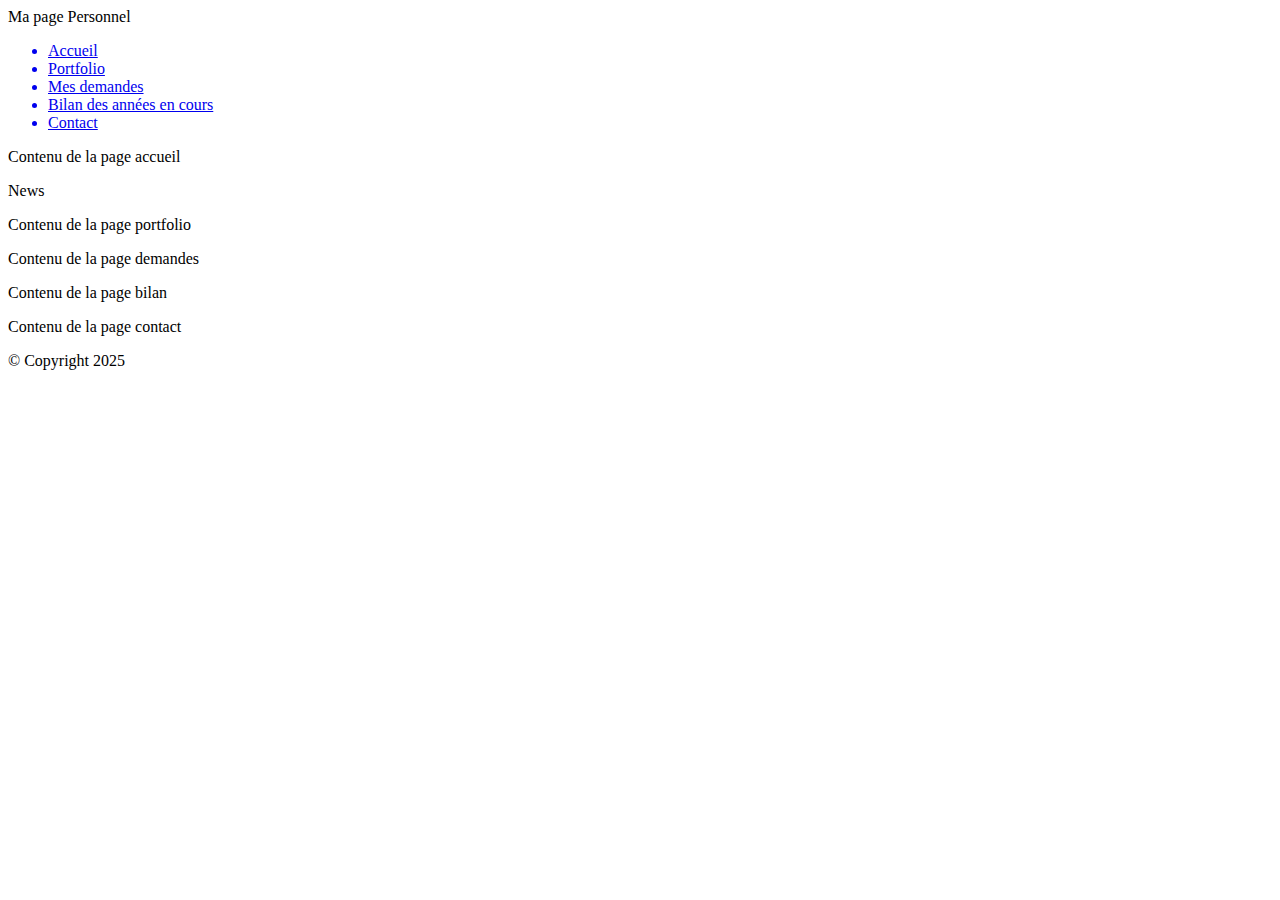
<file: 01 - HTML/page-perso/index.html>
<!DOCTYPE html>
<html lang="en">
<head>
    <meta charset="UTF-8">
    <meta name="viewport" content="width=device-width, initial-scale=1.0">
    <title>Personnel Page</title>
</head>
<body>
    
        <header>Ma page Personnel</header>
        <nav>
            <ul>
                <a href="#accueil"><li>Accueil</li></a>
                <a href="#portfolio"><li>Portfolio</li></a>
                <a href="#demandes"><li>Mes demandes</li></a>
                <a href="#bilan"><li>Bilan des ann&eacute;es en cours</li></a>
                <a href="#contact"><li>Contact</li></a>
            </ul>
        </nav>
        <div class="spa">
            <main>
                <section class="section-accueil" id="accueil">
                    <article>
                        <p>
                            Contenu de la page accueil
                        </p>
                    </article>
                    <aside>
                        <p>News</p>
                    </aside>
                </section>
            <section class="section-portfolio" id="portfolio">
                    <article>
                        <p>
                            Contenu de la page portfolio
                        </p>
                    </article>
                </section>
                <section class="section-demandes" id="demandes">
                    <article>
                        <p>
                            Contenu de la page demandes
                        </p>
                    </article>
                </section>
                <section class="section-bilan" id="bilan">
                    <article>
                        <p>
                            Contenu de la page bilan
                        </p>
                    </article>
                </section>
                <section class="section-contact" id="contact">
                    <article>
                        <p>
                            Contenu de la page contact
                        </p>
                    </article>
                </section>
                <footer>
                    <p>&copy; Copyright 2025</p>
                </footer>
            </main>
        </div>
</body>
</html>
</file>
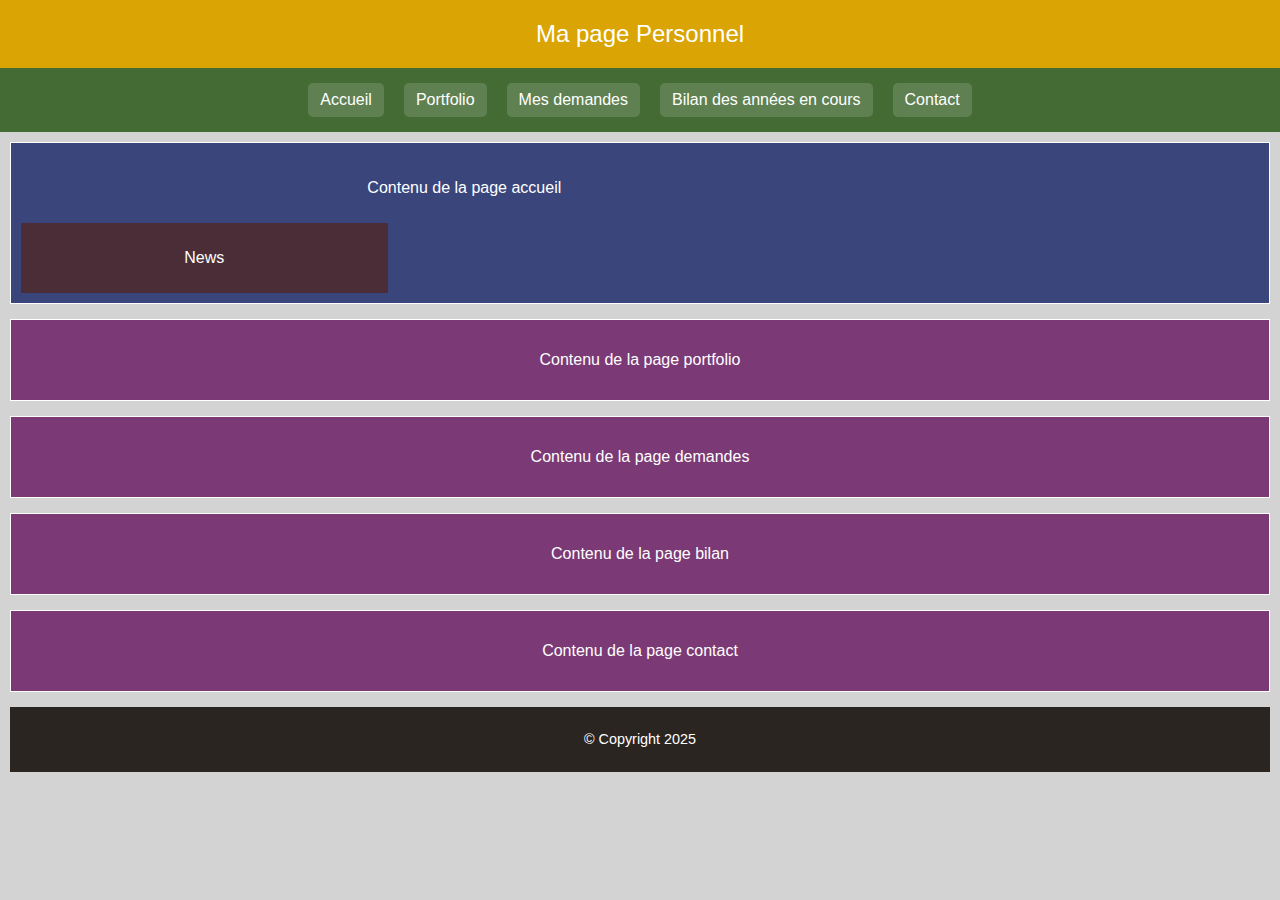
<file: 02 - HTML.CSS/page-perso/index.html>
<!DOCTYPE html>
<html lang="en">
<head>
    <meta charset="UTF-8">
    <meta name="viewport" content="width=device-width, initial-scale=1.0">
    <title>Personnel Page</title>
    <link rel="stylesheet" href="./style/style.css">
</head>
<body>
    
        <header>Ma page Personnel</header>
        <nav>
            <ul>
                <a href="#accueil"><li>Accueil</li></a>
                <a href="#portfolio"><li>Portfolio</li></a>
                <a href="#demandes"><li>Mes demandes</li></a>
                <a href="#bilan"><li>Bilan des ann&eacute;es en cours</li></a>
                <a href="#contact"><li>Contact</li></a>
            </ul>
        </nav>
        <div class="spa">
            <main>
                <section class="section-accueil" id="accueil">
                    <article>
                        <p>
                            Contenu de la page accueil
                        </p>
                    </article>
                    <aside>
                        <p>News</p>
                    </aside>
                </section>
            <section class="section-portfolio" id="portfolio">
                    <article>
                        <p>
                            Contenu de la page portfolio
                        </p>
                    </article>
                </section>
                <section class="section-demandes" id="demandes">
                    <article>
                        <p>
                            Contenu de la page demandes
                        </p>
                    </article>
                </section>
                <section class="section-bilan" id="bilan">
                    <article>
                        <p>
                            Contenu de la page bilan
                        </p>
                    </article>
                </section>
                <section class="section-contact" id="contact">
                    <article>
                        <p>
                            Contenu de la page contact
                        </p>
                    </article>
                </section>
                <footer>
                    <p>&copy; Copyright 2025</p>
                </footer>
            </main>
        </div>
</body>
</html>
</file>
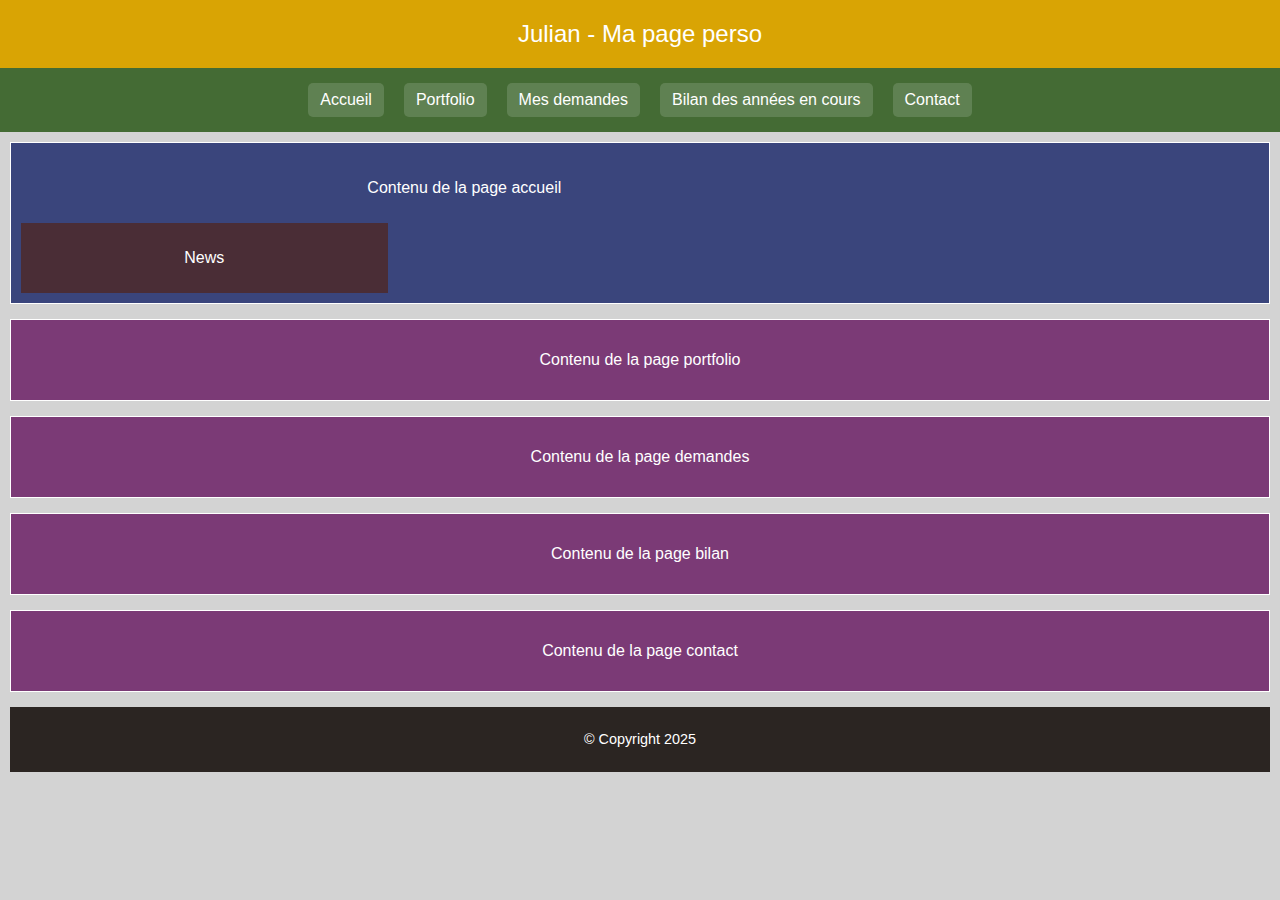
<file: 03 - HTML.CSS.JS/page-perso/index.html>
<!DOCTYPE html>
<html lang="en">
<head>
    <meta charset="UTF-8">
    <meta name="viewport" content="width=device-width, initial-scale=1.0">
    <title>Personnel Page</title>
    <link rel="stylesheet" href="./style/style.css">
</head>
<body>
    
        <header id="title-perso">Ma page Personnel</header>
        <nav>
            <ul>
                <a href="#accueil"><li>Accueil</li></a>
                <a href="#portfolio"><li>Portfolio</li></a>
                <a href="#demandes"><li>Mes demandes</li></a>
                <a href="#bilan"><li>Bilan des ann&eacute;es en cours</li></a>
                <a href="#contact"><li>Contact</li></a>
            </ul>
        </nav>
        <div class="spa">
            <main>
                <section class="section-accueil" id="accueil">
                    <article>
                        <p>
                            Contenu de la page accueil
                        </p>
                    </article>
                    <aside>
                        <p>News</p>
                    </aside>
                </section>
            <section class="section-portfolio" id="portfolio">
                    <article>
                        <p>
                            Contenu de la page portfolio
                        </p>
                    </article>
                </section>
                <section class="section-demandes" id="demandes">
                    <article>
                        <p>
                            Contenu de la page demandes
                        </p>
                    </article>
                </section>
                <section class="section-bilan" id="bilan">
                    <article>
                        <p>
                            Contenu de la page bilan
                        </p>
                    </article>
                </section>
                <section class="section-contact" id="contact">
                    <article>
                        <p>
                            Contenu de la page contact
                        </p>
                    </article>
                </section>
                <footer>
                    <p>&copy; Copyright 2025</p>
                </footer>
            </main>
        </div>
        <script src="./js/script.js"></script>
</body>
</html>
</file>
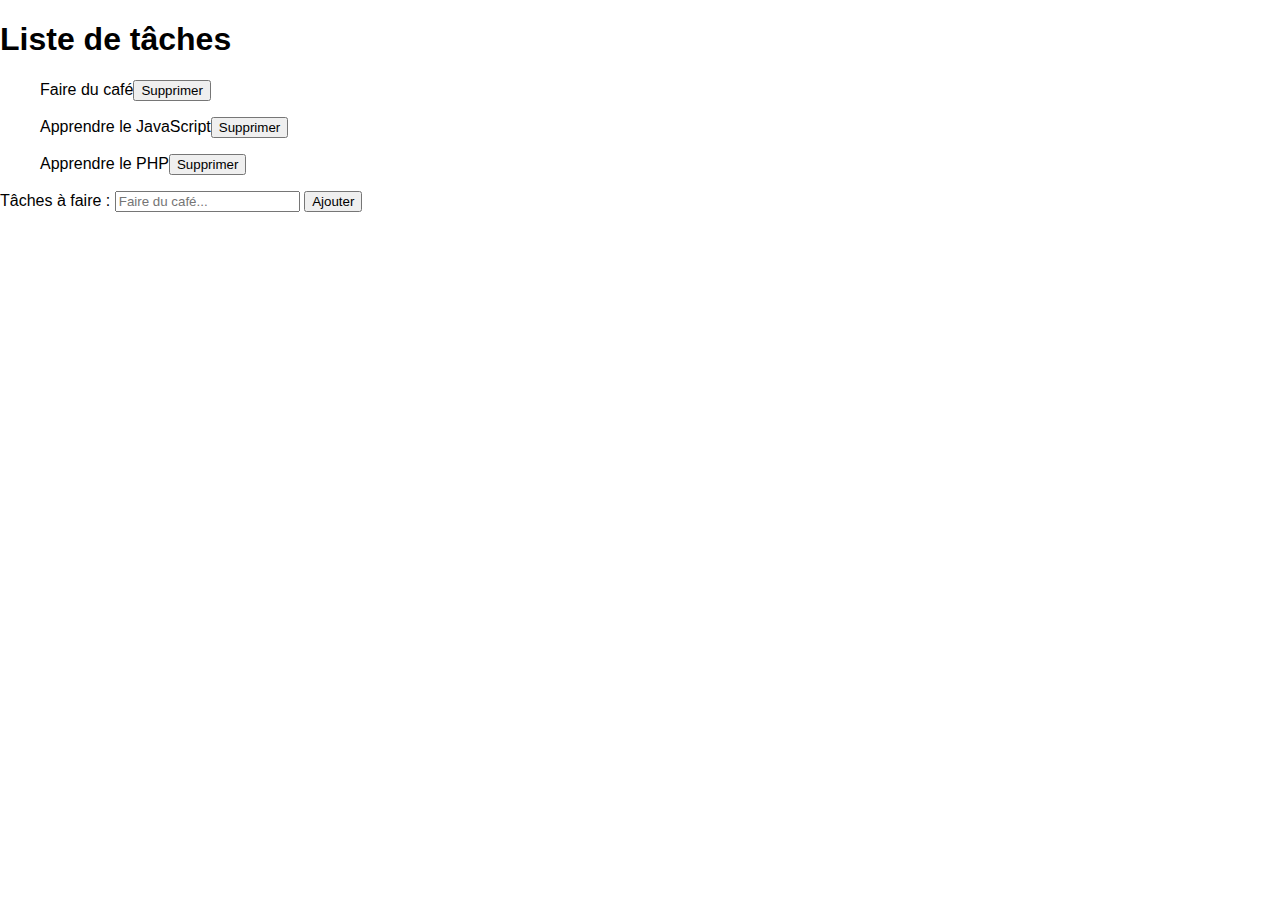
<file: 04 - HTML.CSS.JS/page perso/index.html>
<!DOCTYPE html>
<html lang="en">
<head>
    <meta charset="UTF-8">
    <meta name="viewport" content="width=device-width, initial-scale=1.0">
    <title>TodoList</title>
    <link rel="stylesheet" href="./assets/css/style.css">
</head>
<body>
    <div>
        <h1>Liste de tâches</h1>
    </div>
    <div id="liste-de-taches"></div>
    <form>
        <label for="tache">Tâches à faire :</label>
        <input type="text" id="tache" placeholder="Faire du café...">
        <button id="addTaskButton">Ajouter</button>
    </form>
    <script src="./assets/script/main.js"></script>
</body>
</html>
</file>
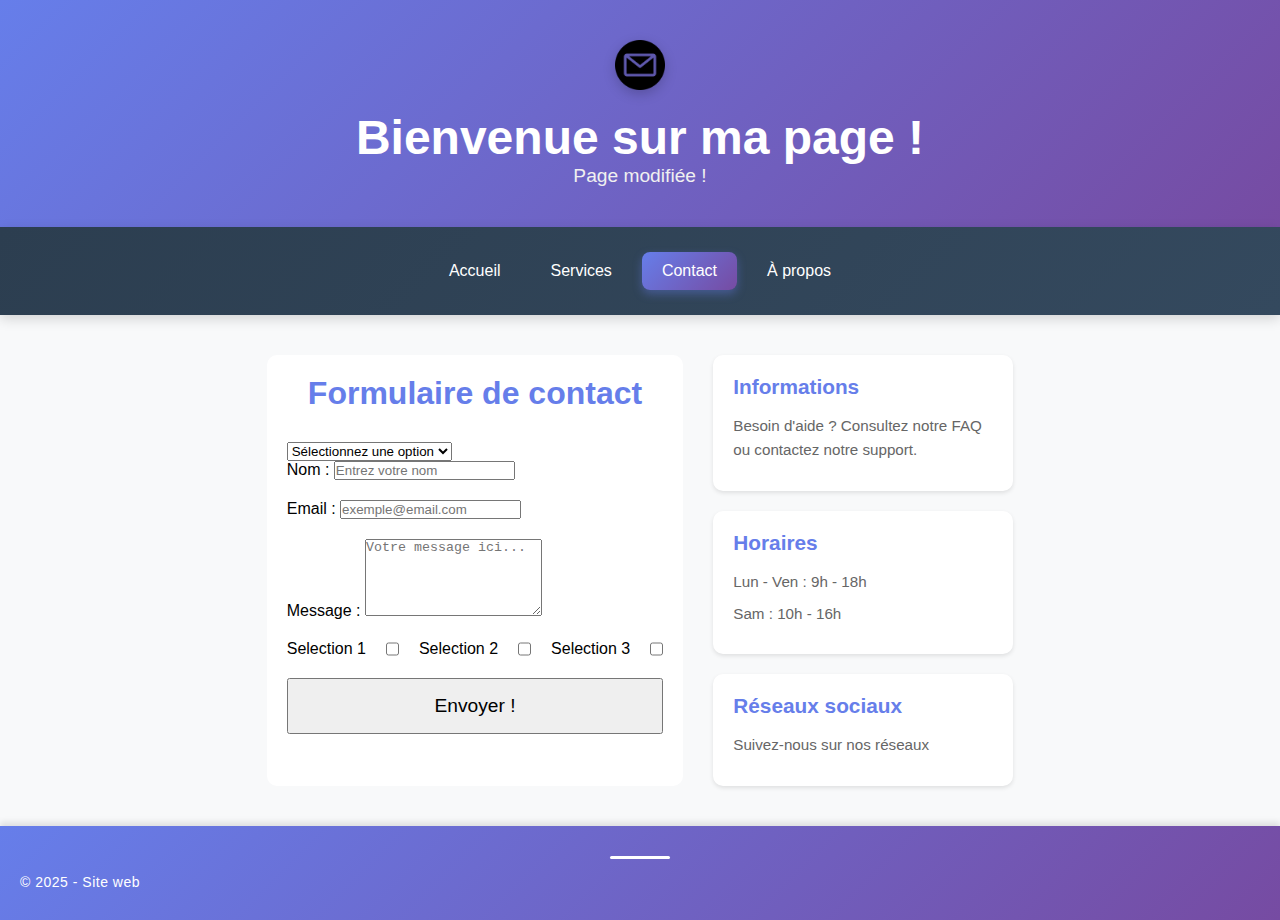
<file: 12 - Devoir N°1/app-form/index.html>
<!DOCTYPE html>
<html lang="fr">
<head>
    <meta charset="UTF-8">
    <meta name="viewport" content="width=device-width, initial-scale=1.0">
    <title>Ma page de contact</title>
    <link href="https://cdn.jsdelivr.net/npm/bootstrap@5.3.8/dist/css/bootstrap.min.css" rel="stylesheet" integrity="sha384-sRIl4kxILFvY47J16cr9ZwB07vP4J8+LH7qKQnuqkuIAvNWLzeN8tE5YBujZqJLB" crossorigin="anonymous">
    <link rel="stylesheet" href="assets/css/styles.css">
</head>
<body class="bg-light">
    <header class="site-header">
        <div class="header-content">
            <img src="images/email.png" alt="Email Icon" width="50px" height="50px" class="icon email-icon rounded" id="header-icon">
            <h1 class="text-center text-primary mb-4" id="main-title">Contactez-moi!</h1>
            <p class="lead text-muted text-center" id="subtitle">C'est une page qui permet de me contacter</p>
        </div>
    </header>

    <nav class="main-nav">
        <ul class="nav-list" id="nav-menu">
            <li><a href="#accueil" class="nav-link">
                <span class="nav-text">Accueil</span>
            </a></li>
            <li><a href="#services" class="nav-link">
                <span class="nav-text">Services</span>
            </a></li>
            <li><a href="#contact" class="nav-link active">
                <span class="nav-text">Contact</span>
            </a></li>
            <li><a href="#apropos" class="nav-link">
                <span class="nav-text">À propos</span>
            </a></li>
        </ul>
    </nav>

    <div class="page-container">
        <main class="main-content">
            <form action="" method="post" class="contact-form shadow p-4" id="contact-form">
                <h2 class="form-title">Formulaire de contact</h2>

                <select name="selected-form-contact" id="form-contact" class="form-select form-control mb-3">
                    <option value="">Sélectionnez une option</option>
                    <option value="choice-01">Choix 1</option>
                    <option value="choice-02">Choix 2</option>
                    <option value="choice-03">Choix 3</option>
                    <option value="choice-04">Choix 4</option>
                </select>

                <div class="form-group">
                    <label for="name" class="form-label fw-bold">Nom :</label>
                    <input type="text" id="name" name="name" class="form-control form-input required-field" placeholder="Entrez votre nom" required>
                </div>

                <div class="form-group">
                    <label for="email" class="form-label fw-bold">Email :</label>
                    <input type="email" id="email" name="email" class="form-control form-input required-field" placeholder="exemple@email.com" required>
                </div>

                <div class="form-group">
                    <label for="message" class="form-label fw-bold">Message :</label>
                    <textarea id="message" name="message" class="form-control form-textarea" rows="5" placeholder="Votre message ici..."></textarea>
                </div>

                <div class="checkbox-group">
                    <label for="check-01" class="form-check-label me-2">Selection 1</label><input type="checkbox" name="check" id="check-01" value="01" class="form-check-input checkbox-option">
                    <label for="check-02" class="form-check-label me-2">Selection 2</label><input type="checkbox" name="check" id="check-02" value="02" class="form-check-input checkbox-option">
                    <label for="check-03" class="form-check-label me-2">Selection 3</label><input type="checkbox" name="check" id="check-03" value="03" class="form-check-input checkbox-option">
                </div>

                <input type="submit" value="Envoyer !" class="btn btn-primary btn-lg mt-3" id="submit-btn">
            </form>
        </main>
        <aside class="sidebar">
            <div class="sidebar-card">
                <h3>Informations</h3>
                <p>Besoin d'aide ? Consultez notre FAQ ou contactez notre support.</p>
            </div>
            <div class="sidebar-card">
                <h3>Horaires</h3>
                <p>Lun - Ven : 9h - 18h</p>
                <p>Sam : 10h - 16h</p>
            </div>
            <div class="sidebar-card">
                <h3>Réseaux sociaux</h3>
                <p>Suivez-nous sur nos réseaux</p>
            </div>
        </aside>
    </div>
    <footer class="footer-section">
        <p class="text-center" id="copyright">&copy; Copyright 2025 - Tous droits réservés</p>
    </footer>
    <script src="assets/js/main.js"></script>
</body>
</html>
</file>
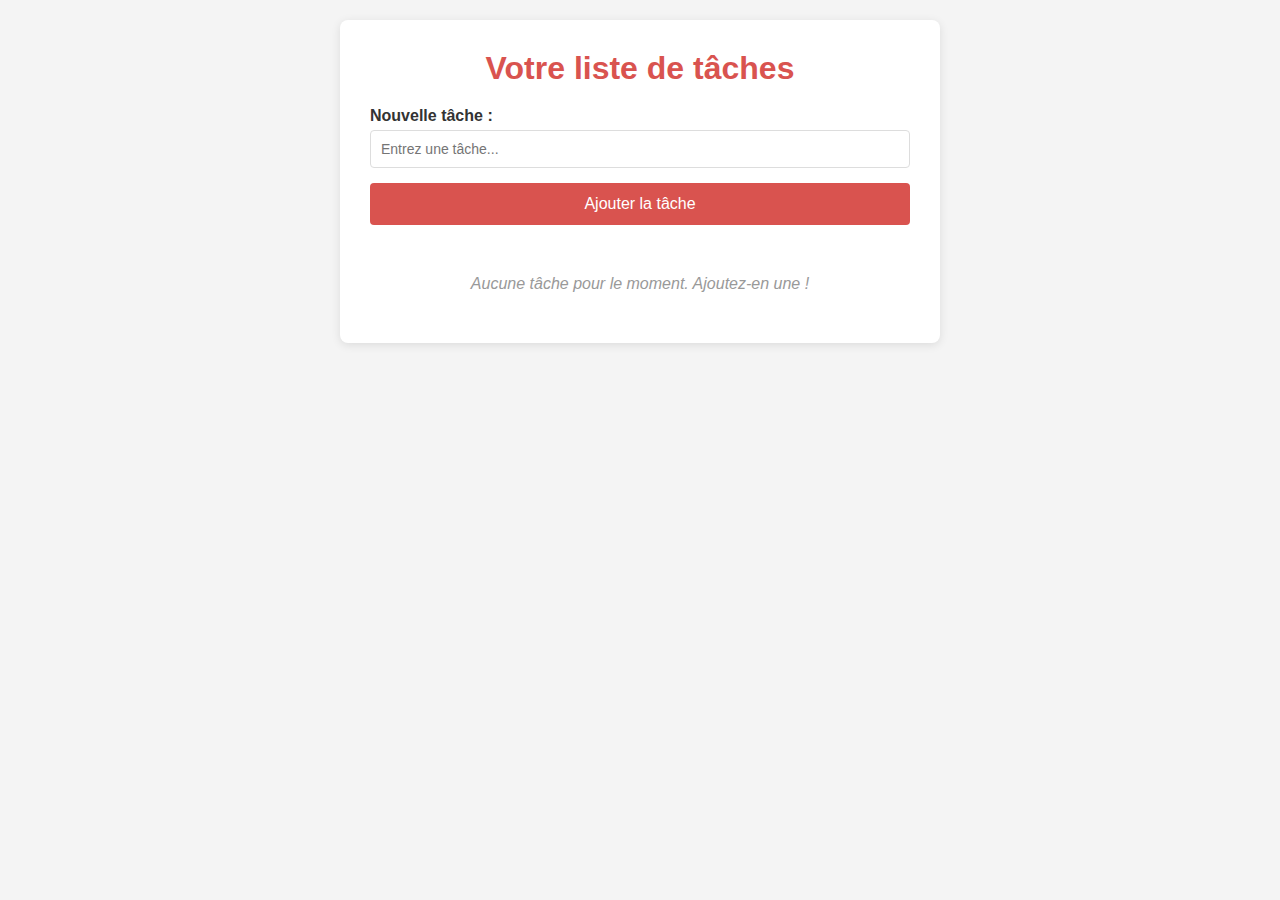
<file: 12 - Devoir N°1/app-task/index.html>
<!DOCTYPE html>
<html lang="fr">
<head>
    <meta charset="UTF-8">
    <meta name="viewport" content="width=device-width, initial-scale=1.0">
    <title>Liste de Tâches</title>
    <link rel="stylesheet" href="assets/css/styles.css">
</head>
<body>
    <div class="container">
        <h1>Votre liste de tâches</h1>

        <div class="form-container">
            <form id="taskForm">
                <div class="form-group">
                    <label for="taskInput">Nouvelle tâche :</label>
                    <input type="text" id="taskInput" name="task" placeholder="Entrez une tâche..." required>
                </div>
                <button type="submit">Ajouter la tâche</button>
            </form>
        </div>

        <ul id="taskList" class="task-list"></ul>
    </div>

    <script src="assets/js/main.js"></script>
</body>
</html>
</file>
<file: 02 - HTML.CSS/page-perso/style/style.css>
/* =========================================================
    STYLE GLOBAL DE LA PAGE
   ---------------------------------------------------------
   ========================================================= */

body {
    margin: 0;
    font-family: Arial, sans-serif;
    color: white;
    text-align: center;
    background-color: lightgray;
}

/* =========================================================
   EN-TÊTE ET NAVIGATION
   ---------------------------------------------------------
   ========================================================= */

header {
    background-color: #d9a404;
    padding: 20px;
    font-size: 1.5em;
}

nav {
    background-color: #446b34;
    padding: 15px 0;
}

nav ul {
    list-style: none;
    margin: 0;
    padding: 0;
    display: flex;
    justify-content: center;
    flex-wrap: wrap;
}

nav a {
    text-decoration: none;
    color: white;
    margin: 0 10px;
}

nav li {
    padding: 8px 12px;
    background-color: rgba(255, 255, 255, 0.15);
    border-radius: 5px;
    transition: background 0.3s;
}

nav li:hover {
    background-color: rgba(255, 255, 255, 0.35);
}

/* =========================================================
   ZONE PRINCIPALE (MAIN + SECTIONS)
   ---------------------------------------------------------
   ========================================================= */

.spa {
    margin: 10px;
}

main {
    display: flex;
    flex-direction: column;
    gap: 15px;
}

section {
    border: 1px solid white;
    padding: 10px;
}

.section-accueil {
    display: flex;
    justify-content: space-between;
    flex-wrap: wrap;
    background-color: #3a457c;
    padding: 10px;
}

.section-accueil article {
    background-color: #3a457c;
    flex: 0 0 70%;
    padding: 10px;
}

.section-accueil aside {
    background-color: #4a2d36;
    flex: 0 0 28%;
    padding: 10px;
}

.section-portfolio,
.section-demandes,
.section-bilan,
.section-contact {
    background-color: #7b3a76;
    padding: 15px;
}

/* =========================================================
   ⚫ PIED DE PAGE
   ---------------------------------------------------------
   ========================================================= */

footer {
    background-color: #2b2522;
    padding: 10px;
    font-size: 0.9em;
}

/* =========================================================
   📱 RESPONSIVE DESIGN
   ---------------------------------------------------------
   ========================================================= */

/* Tablette : entre 400px et 800px */
@media screen and (min-width: 400px) and (max-width: 800px) {
    .section-accueil {
        flex-direction: column;
    }

    .section-accueil article,
    .section-accueil aside {
        flex: 0 0 100%;
        margin-bottom: 10px;
    }
}

/* Mobile : moins de 400px */
@media screen and (max-width: 399px) {
    .section-accueil {
        flex-direction: column;
    }

    .section-accueil article,
    .section-accueil aside {
        flex: 0 0 100%;
        margin-bottom: 10px;
    }

    nav ul {
        flex-direction: column;
    }

    nav li {
        margin-bottom: 5px;
    }
}
</file>
<file: 03 - HTML.CSS.JS/page-perso/style/style.css>
/* =========================================================
    STYLE GLOBAL DE LA PAGE
   ---------------------------------------------------------
   ========================================================= */

body {
    margin: 0;
    font-family: Arial, sans-serif;
    color: white;
    text-align: center;
    background-color: lightgray;
}

/* =========================================================
   EN-TÊTE ET NAVIGATION
   ---------------------------------------------------------
   ========================================================= */

header {
    background-color: #d9a404;
    padding: 20px;
    font-size: 1.5em;
}

nav {
    background-color: #446b34;
    padding: 15px 0;
}

nav ul {
    list-style: none;
    margin: 0;
    padding: 0;
    display: flex;
    justify-content: center;
    flex-wrap: wrap;
}

nav a {
    text-decoration: none;
    color: white;
    margin: 0 10px;
}

nav li {
    padding: 8px 12px;
    background-color: rgba(255, 255, 255, 0.15);
    border-radius: 5px;
    transition: background 0.3s;
}

nav li:hover {
    background-color: rgba(255, 255, 255, 0.35);
}

/* =========================================================
   ZONE PRINCIPALE (MAIN + SECTIONS)
   ---------------------------------------------------------
   ========================================================= */

.spa {
    margin: 10px;
}

main {
    display: flex;
    flex-direction: column;
    gap: 15px;
}

section {
    border: 1px solid white;
    padding: 10px;
}

.section-accueil {
    display: flex;
    justify-content: space-between;
    flex-wrap: wrap;
    background-color: #3a457c;
    padding: 10px;
}

.section-accueil article {
    background-color: #3a457c;
    flex: 0 0 70%;
    padding: 10px;
}

.section-accueil aside {
    background-color: #4a2d36;
    flex: 0 0 28%;
    padding: 10px;
}

.section-portfolio,
.section-demandes,
.section-bilan,
.section-contact {
    background-color: #7b3a76;
    padding: 15px;
}

/* =========================================================
   ⚫ PIED DE PAGE
   ---------------------------------------------------------
   ========================================================= */

footer {
    background-color: #2b2522;
    padding: 10px;
    font-size: 0.9em;
}

/* =========================================================
   📱 RESPONSIVE DESIGN
   ---------------------------------------------------------
   ========================================================= */

/* Tablette : entre 400px et 800px */
@media screen and (min-width: 400px) and (max-width: 800px) {
    .section-accueil {
        flex-direction: column;
    }

    .section-accueil article,
    .section-accueil aside {
        flex: 0 0 100%;
        margin-bottom: 10px;
    }
}

/* Mobile : moins de 400px */
@media screen and (max-width: 399px) {
    .section-accueil {
        flex-direction: column;
    }

    .section-accueil article,
    .section-accueil aside {
        flex: 0 0 100%;
        margin-bottom: 10px;
    }

    nav ul {
        flex-direction: column;
    }

    nav li {
        margin-bottom: 5px;
    }
}
</file>
<file: 04 - HTML.CSS.JS/page perso/assets/css/style.css>
html,body{
    margin:0;
    padding:0;
    font-family: Arial, Helvetica, sans-serif;
}
</file>
<file: 12 - Devoir N°1/app-form/assets/css/styles.css>
/* ============================
   DESIGN PC HD - 1920 x 1080px
   (Design par défaut)
   ============================ */

* {
    margin: 0;
    padding: 0;
    box-sizing: border-box;
}

body {
    font-family: 'Segoe UI', Tahoma, Geneva, Verdana, sans-serif;
    min-height: 100vh;
    display: flex;
    flex-direction: column;
    background-color: #f8f9fa;
}

.site-header {
    background: linear-gradient(135deg, #667eea 0%, #764ba2 100%);
    color: white;
    padding: 40px 20px;
    text-align: center;
    box-shadow: 0 4px 6px rgba(0, 0, 0, 0.1);
}

.header-content {
    max-width: 1200px;
    margin: 0 auto;
}

.site-header h1 {
    color: white !important;
    font-size: 3rem;
    margin-top: 20px;
}

.site-header p {
    color: #f0f0f0 !important;
    font-size: 1.2rem;
}

.email-icon {
    display: block;
    margin: 0 auto;
    max-width: 100%;
    height: auto;
    transition: transform 0.3s ease;
    filter: drop-shadow(0 4px 6px rgba(0, 0, 0, 0.2));
}

.email-icon:hover {
    transform: scale(1.15) rotate(5deg);
}

.main-nav {
    background: linear-gradient(135deg, #2c3e50 0%, #34495e 100%);
    padding: 15px 0;
    box-shadow: 0 4px 12px rgba(0, 0, 0, 0.15);
    position: sticky;
    top: 0;
    z-index: 1000;
    position: relative;
    overflow: hidden;
}
.nav-list {
    list-style: none;
    display: flex;
    justify-content: center;
    flex-wrap: wrap;
    gap: 10px;
    max-width: 100%;
    width: 100%;
    margin: 0 auto;
    padding: 10px 20px;
    transition: all 0.3s ease;
    box-sizing: border-box;
    overflow: visible;
}

.nav-list li {
    position: relative;
    display: flex;
}

.nav-link {
    color: white;
    text-decoration: none;
    font-size: 1rem;
    padding: 10px 20px;
    border-radius: 8px;
    transition: all 0.3s ease;
    display: flex;
    align-items: center;
    gap: 10px;
    position: relative;
    overflow: hidden;
    white-space: nowrap;
}

.nav-text {
    font-weight: 500;
    display: block;
}

.nav-link::before {
    content: '';
    position: absolute;
    top: 0;
    left: -100%;
    width: 100%;
    height: 100%;
    background: linear-gradient(90deg, transparent, rgba(255, 255, 255, 0.2), transparent);
    transition: left 0.5s ease;
}

.nav-link:hover::before {
    left: 100%;
}

.nav-link:hover {
    background-color: rgba(255, 255, 255, 0.1);
    transform: translateY(-2px);
    box-shadow: 0 4px 8px rgba(0, 0, 0, 0.2);
}

.nav-link.active {
    background: linear-gradient(135deg, #667eea 0%, #764ba2 100%);
    font-weight: 600;
    box-shadow: 0 4px 10px rgba(102, 126, 234, 0.4);
}

.page-container {
    max-width: 1400px;
    margin: 40px auto;
    padding: 0 20px;
    display: grid;
    grid-template-columns: 1fr 300px;
    gap: 30px;
    flex: 1;
}

.main-content {
    background-color: white;
    border-radius: 10px;
    padding: 20px;
}

.contact-form {
    background-color: white;
    border-radius: 10px;
}

.form-title {
    color: #667eea;
    margin-bottom: 30px;
    font-size: 2rem;
    text-align: center;
}

.form-group {
    margin-bottom: 20px;
}

.checkbox-group {
    display: flex;
    gap: 20px;
    flex-wrap: wrap;
    margin: 20px 0;
}

.form-control:focus,
.form-select:focus {
    border-color: #667eea;
    box-shadow: 0 0 0 0.2rem rgba(102, 126, 234, 0.25);
}

#submit-btn {
    width: 100%;
    padding: 15px;
    font-size: 1.2rem;
}

#submit-btn:hover {
    transform: translateY(-2px);
    box-shadow: 0 4px 8px rgba(0, 0, 0, 0.2);
    transition: all 0.3s ease;
}

.sidebar {
    display: flex;
    flex-direction: column;
    gap: 20px;
}

.sidebar-card {
    background-color: white;
    padding: 20px;
    border-radius: 10px;
    box-shadow: 0 2px 4px rgba(0, 0, 0, 0.1);
    transition: transform 0.3s ease;
}

.sidebar-card:hover {
    transform: translateY(-5px);
    box-shadow: 0 4px 8px rgba(0, 0, 0, 0.15);
}

.sidebar-card h3 {
    color: #667eea;
    margin-bottom: 15px;
    font-size: 1.3rem;
}

.sidebar-card p {
    color: #666;
    font-size: 0.95rem;
    line-height: 1.6;
    margin-bottom: 8px;
}

.footer-section {
    background: linear-gradient(135deg, #667eea 0%, #764ba2 100%);
    color: white;
    padding: 30px 20px;
    margin-top: auto;
    box-shadow: 0 -4px 6px rgba(0, 0, 0, 0.1);
}

.footer-section p {
    margin: 0;
    font-size: 14px;
    font-weight: 500;
    letter-spacing: 0.5px;
    color: white !important;
}

.footer-section::before {
    content: "";
    display: block;
    width: 60px;
    height: 3px;
    background-color: white;
    margin: 0 auto 15px;
    border-radius: 2px;
}


/* ============================
   ANIMATIONS
   ============================ */
@keyframes fadeInUp {
    from {
        opacity: 0;
        transform: translateY(20px);
    }
    to {
        opacity: 1;
        transform: translateY(0);
    }
}

.main-content,
.sidebar,
.footer-section {
    animation: fadeInUp 0.6s ease-out;
}


/* ============================
   DESIGN TABLETTE (width < 800px)
   ============================ */
@media (max-width: 799px) {
    .site-header {
        padding: 30px 15px;
    }

    .site-header h1 {
        font-size: 2.2rem;
    }

    .site-header p {
        font-size: 1rem;
    }

    .main-nav {
        padding: 12px 0;
    }

    .nav-list {
        gap: 8px;
        padding: 8px 15px;
    }

    .nav-link {
        font-size: 0.9rem;
        padding: 8px 15px;
    }

    .page-container {
        grid-template-columns: 1fr;
        margin: 30px auto;
        padding: 0 15px;
        gap: 20px;
    }

    .main-content {
        padding: 15px;
    }

    .form-title {
        font-size: 1.6rem;
    }

    .sidebar {
        display: grid;
        grid-template-columns: repeat(auto-fit, minmax(250px, 1fr));
        gap: 15px;
    }

    .sidebar-card {
        padding: 15px;
    }

    .sidebar-card h3 {
        font-size: 1.2rem;
    }

    .footer-section {
        padding: 25px 15px;
    }
}


/* ============================
   DESIGN MOBILE (width <= 400px)
   ============================ */
@media (max-width: 400px) {
    .site-header {
        padding: 20px 10px;
    }

    .site-header h1 {
        font-size: 1.8rem;
        margin-top: 15px;
    }

    .site-header p {
        font-size: 0.9rem;
    }

    .email-icon {
        width: 40px;
        height: 40px;
    }
    .main-nav {
        padding: 10px 0;
    }

    .nav-list {
        flex-direction: column;
        gap: 5px;
        padding: 5px 10px;
    }

    .nav-link {
        font-size: 0.85rem;
        padding: 10px;
        justify-content: center;
    }

    .page-container {
        margin: 20px auto;
        padding: 0 10px;
        gap: 15px;
    }

    .main-content {
        padding: 12px;
    }

    .contact-form {
        padding: 15px !important;
    }

    .form-title {
        font-size: 1.4rem;
        margin-bottom: 20px;
    }

    .form-group {
        margin-bottom: 15px;
    }

    .form-label {
        font-size: 0.9rem;
    }

    .form-control,
    .form-select {
        font-size: 0.9rem;
        padding: 8px;
    }

    .checkbox-group {
        flex-direction: column;
        gap: 10px;
    }

    #submit-btn {
        padding: 12px;
        font-size: 1rem;
    }

    .sidebar {
        grid-template-columns: 1fr;
        gap: 10px;
    }

    .sidebar-card {
        padding: 12px;
    }

    .sidebar-card h3 {
        font-size: 1.1rem;
        margin-bottom: 10px;
    }

    .sidebar-card p {
        font-size: 0.85rem;
    }

    .footer-section {
        padding: 20px 10px;
    }

    .footer-section p {
        font-size: 12px;
    }
}
</file>
<file: 12 - Devoir N°1/app-task/assets/css/styles.css>
* {
            margin: 0;
            padding: 0;
            box-sizing: border-box;
        }

        body {
            font-family: Arial, sans-serif;
            background-color: #f4f4f4;
            padding: 20px;
        }

        .container {
            max-width: 600px;
            margin: 0 auto;
            background-color: white;
            padding: 30px;
            border-radius: 8px;
            box-shadow: 0 2px 10px rgba(0,0,0,0.1);
        }

        h1 {
            color: #d9534f;
            margin-bottom: 20px;
            text-align: center;
        }

        .form-container {
            margin-bottom: 30px;
        }

        .form-group {
            margin-bottom: 15px;
        }

        label {
            display: block;
            margin-bottom: 5px;
            color: #333;
            font-weight: bold;
        }

        input[type="text"] {
            width: 100%;
            padding: 10px;
            border: 1px solid #ddd;
            border-radius: 4px;
            font-size: 14px;
        }

        input[type="text"]:focus {
            outline: none;
            border-color: #d9534f;
        }

        button[type="submit"] {
            width: 100%;
            padding: 12px;
            background-color: #d9534f;
            color: white;
            border: none;
            border-radius: 4px;
            font-size: 16px;
            cursor: pointer;
            transition: background-color 0.3s;
        }

        button[type="submit"]:hover {
            background-color: #c9302c;
        }

        .task-list {
            list-style: none;
        }

        .task-item {
            display: flex;
            justify-content: space-between;
            align-items: center;
            padding: 15px;
            margin-bottom: 10px;
            background-color: #f9f9f9;
            border-left: 4px solid #d9534f;
            border-radius: 4px;
            transition: background-color 0.2s;
        }

        .task-item:hover {
            background-color: #f0f0f0;
        }

        .task-text {
            flex: 1;
            color: #333;
        }

        .delete-btn {
            padding: 8px 15px;
            background-color: #d9534f;
            color: white;
            border: none;
            border-radius: 4px;
            cursor: pointer;
            font-size: 14px;
            transition: background-color 0.3s;
        }

        .delete-btn:hover {
            background-color: #c9302c;
        }

        .empty-message {
            text-align: center;
            color: #999;
            padding: 20px;
            font-style: italic;
        }
</file>
